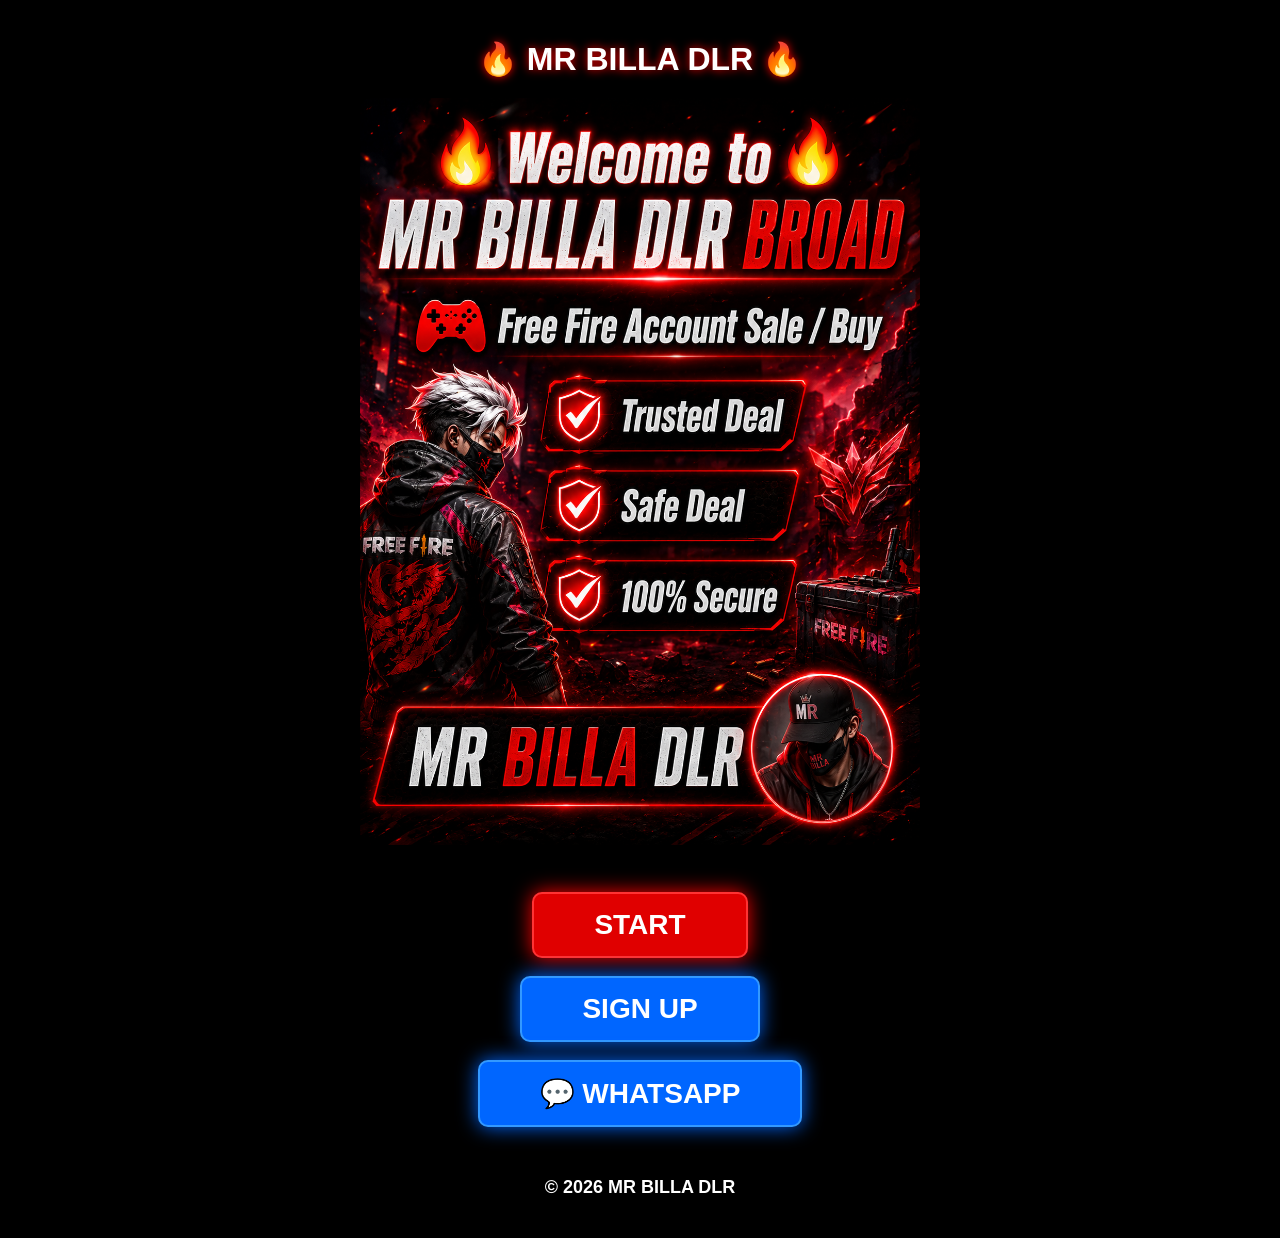
<file: index.html>
<!DOCTYPE html>
<html lang="en">

<head>
<meta charset="UTF-8">
<meta name="viewport" content="width=device-width, initial-scale=1.0">

<title>MR BILLA DLR</title>

<link rel="stylesheet" href="Style.css">

</head>

<body>

<div class="card">

<h1>🔥 MR BILLA DLR 🔥</h1>

<img
    class="banner"
    src="banner.png.png"
    alt="MR BILLA DLR"
>

<br><br>

<a href="Gallery.html" class="start-btn">
START
</a>

<br><br>

<a href="login.html" class="signup-btn">
SIGN UP
</a>

<br><br>

<a href="https://wa.me/923326657632"
   target="_blank"
   class="signup-btn">
💬 WHATSAPP
</a>

<footer>
© 2026 MR BILLA DLR
</footer>

</div>

</body>
    </html>
</file>
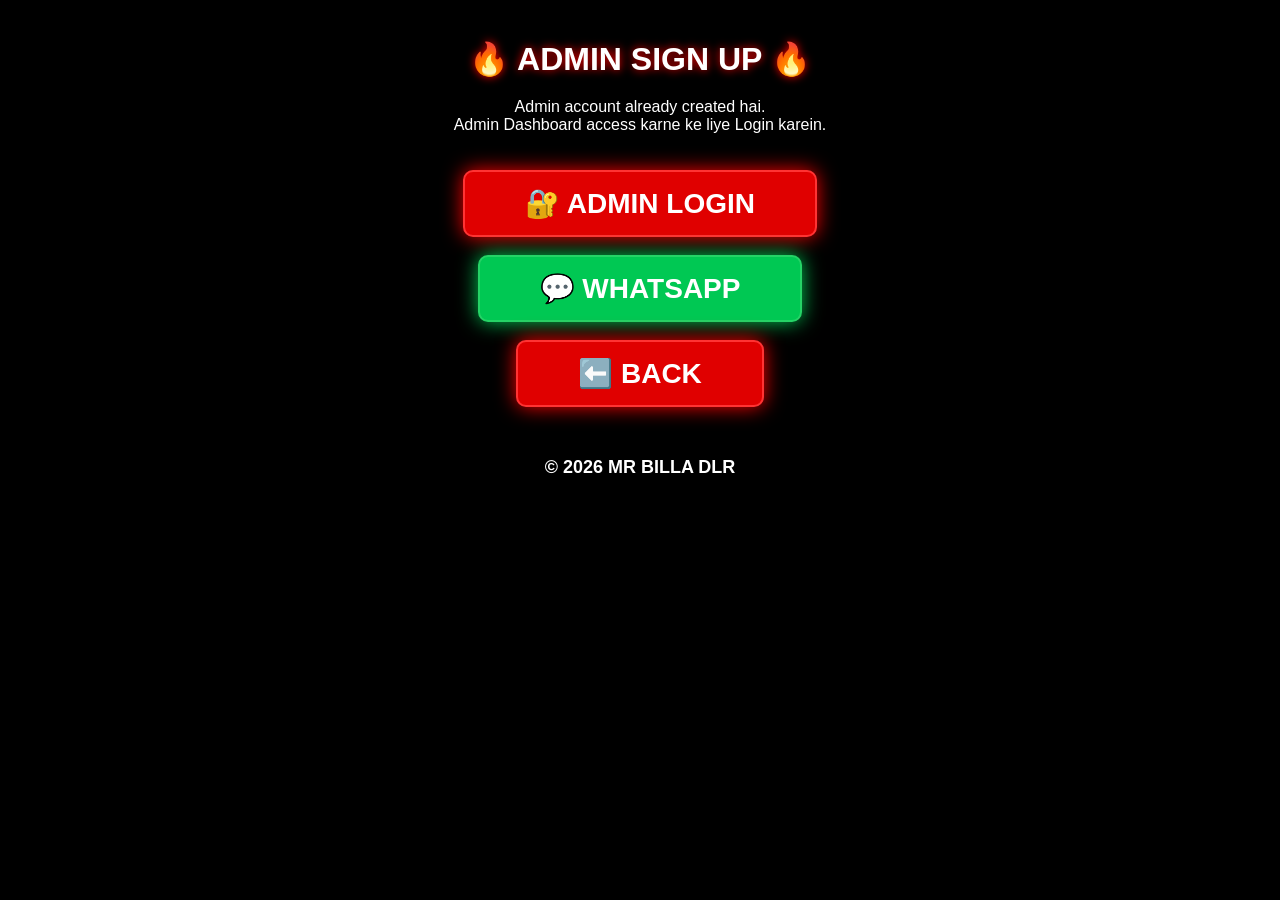
<file: signup.html>
<!DOCTYPE html>
<html lang="en">

<head>

<meta charset="UTF-8">
<meta name="viewport" content="width=device-width, initial-scale=1.0">

<title>MR BILLA DLR - Admin</title>

<link rel="stylesheet" href="Style.css">

</head>

<body>

<div class="card">

<h1>🔥 ADMIN SIGN UP 🔥</h1>

<p>
Admin account already created hai.
</p>

<p>
Admin Dashboard access karne ke liye Login karein.
</p>

<br><br>

<!-- ADMIN LOGIN -->

<a href="login.html" class="start-btn">
🔐 ADMIN LOGIN
</a>

<br><br>

<!-- WHATSAPP -->

<a
    href="https://wa.me/923326657632"
    target="_blank"
    rel="noopener noreferrer"
    class="whatsapp-btn"
>
💬 WHATSAPP
</a>

<br><br>

<!-- BACK -->

<a href="index.html" class="start-btn">
⬅️ BACK
</a>

<footer>
© 2026 MR BILLA DLR
</footer>

</div>

</body>

</html>
</file>
<file: Style.css>
*{
    margin:0;
    padding:0;
    box-sizing:border-box;
}

body{
    background:#000;
    color:#fff;
    font-family:Arial,sans-serif;
    text-align:center;
    min-height:100vh;
}

.card{
    width:100%;
    max-width:600px;
    margin:auto;
    padding:20px;
}

.banner{
    width:100%;
    max-width:600px;
    border-radius:10px;
    margin-bottom:25px;
}

h1{
    font-size:32px;
    margin:20px 0;
    text-shadow:0 0 10px red;
}

h2{
    font-size:24px;
    margin:20px 0;
    text-shadow:0 0 10px red;
}


/* =========================
   START BUTTON
========================= */

.start-btn{
    display:inline-block;
    width:auto;
    background:#e00000;
    color:#fff;
    text-decoration:none;
    padding:15px 60px;
    font-size:28px;
    font-weight:bold;
    border-radius:10px;
    border:2px solid #ff3333;
    box-shadow:0 0 20px red;
    transition:.3s;
    cursor:pointer;
}

.start-btn:hover{
    background:red;
    transform:scale(1.03);
}


/* =========================
   SIGN UP BUTTON
========================= */

.signup-btn{
    display:inline-block;
    background:#0066ff;
    color:#fff;
    text-decoration:none;
    padding:15px 60px;
    font-size:28px;
    font-weight:bold;
    border-radius:10px;
    border:2px solid #3399ff;
    box-shadow:0 0 20px #0066ff;
    transition:.3s;
    cursor:pointer;
}

.signup-btn:hover{
    background:#0055dd;
    transform:scale(1.03);
}


/* =========================
   WHATSAPP BUTTON
========================= */

.whatsapp-btn{
    display:inline-block;
    width:auto;
    background:#00c853;
    color:#fff;
    text-decoration:none;
    padding:15px 60px;
    font-size:28px;
    font-weight:bold;
    border-radius:10px;
    border:2px solid #25d366;
    box-shadow:0 0 20px #00c853;
    transition:.3s;
    cursor:pointer;
}

.whatsapp-btn:hover{
    background:#00a844;
    transform:scale(1.03);
}


/* =========================
   INPUT BOX
========================= */

.input-box{
    width:100%;
    max-width:400px;
    padding:15px;
    background:#111;
    color:#fff;
    border:2px solid red;
    border-radius:10px;
    font-size:18px;
    outline:none;
}

.input-box::placeholder{
    color:#aaa;
}


/* =========================
   GALLERY IMAGE
========================= */

.gallery-img{
    width:100%;
    max-width:550px;
    display:block;
    margin:20px auto;
    border:2px solid red;
    border-radius:12px;
    box-shadow:0 0 15px red;
}


/* =========================
   GALLERY VIDEO
========================= */

.gallery-video{
    width:100%;
    max-width:550px;
    display:block;
    margin:20px auto;
    border:2px solid red;
    border-radius:12px;
    box-shadow:0 0 15px red;
    background:#111;
}


/* =========================
   OLD WHATSAPP ICON
========================= */

.whatsapp{
    width:45px;
    height:45px;
    margin-top:20px;
    transition:.3s;
}

.whatsapp:hover{
    transform:scale(1.1);
}


/* =========================
   FOOTER
========================= */

footer{
    margin-top:30px;
    padding:20px;
    font-size:18px;
    font-weight:bold;
    color:#fff;
}


/* =========================
   MOBILE
========================= */

@media(max-width:600px){

    .card{
        padding:15px;
    }

    h1{
        font-size:28px;
    }

    h2{
        font-size:22px;
    }

    .start-btn,
    .signup-btn,
    .whatsapp-btn{
        width:90%;
        font-size:24px;
        padding:14px;
    }

    .input-box{
        width:90%;
        font-size:16px;
    }

    footer{
        font-size:16px;
    }
}
</file>
